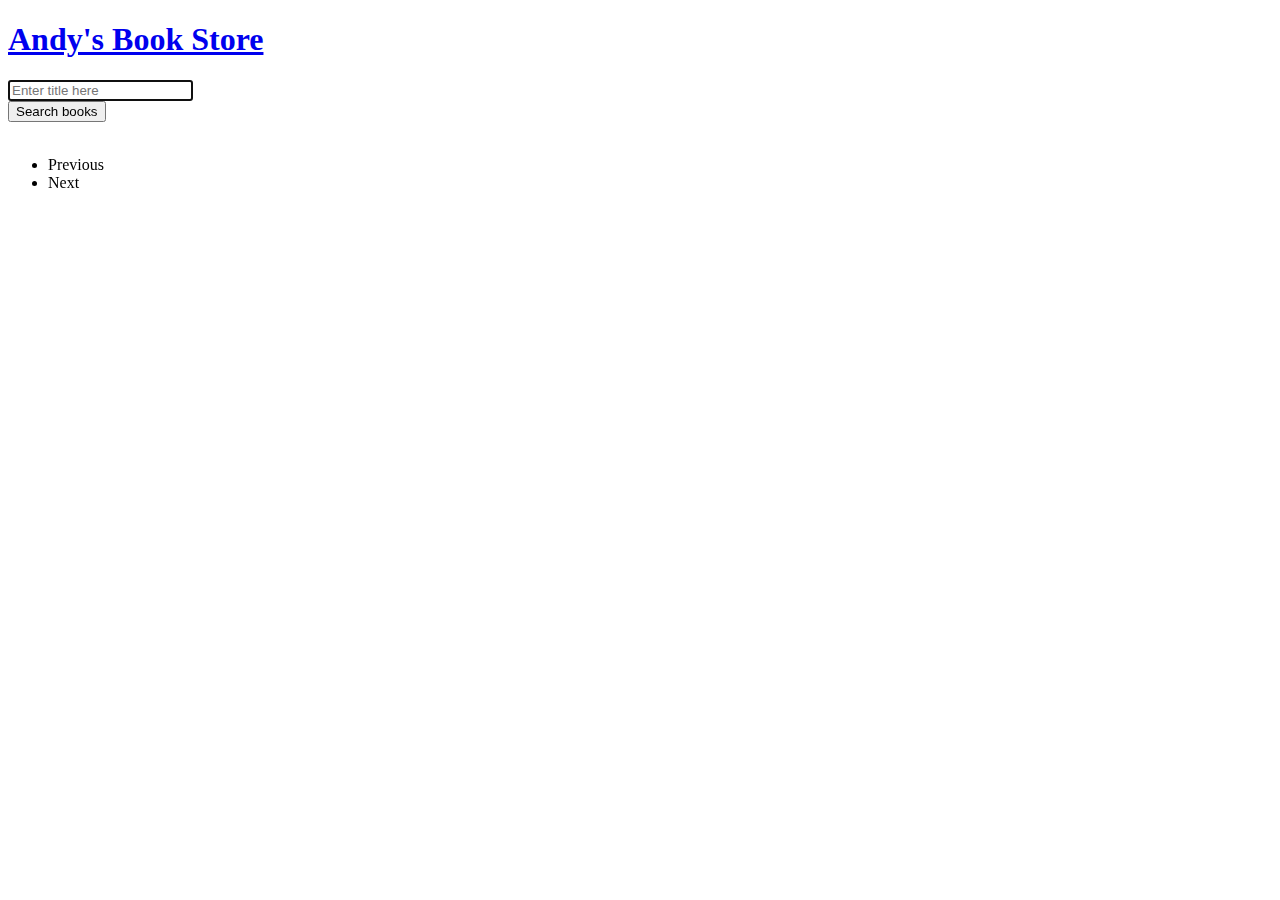
<file: src/main/resources/templates/index.html>
<!DOCTYPE html>
<html xmlns:th="http://www.thymeleaf.org" th:replace="~{fragments/layout :: layout (~{::body},'index')}">

<body>
    <div class="jumbotron text-center">
        <div class="container">
            <h1><a class="title" href="/">Andy's Book Store</a></h1>
        </div>
    </div>

    <form id="searchForm" action="/search">
        <input type="hidden" id="page" name="page" value="" />
        <div class="container">
            <div class="input-group mb-3">
                <input name="q" type="text" th:value="${query}" class="form-control" placeholder="Enter title here" aria-label="Search books" aria-describedby="button-addon2" autofocus>
                <div class="input-group-append">
                    <button class="btn btn-outline-secondary" type="submit" id="button-addon2">Search books</button>
                </div>
            </div>
        </div>

        <div class="container">
            <div class="row align-items-center book-spacing bg-light shadow-sm" th:each="result : ${results}">
                <a th:href="${result.link}"><img class="pull-left mr-2 book-img-spacing" th:src="${result.thumbnail}" /></a>
                <div class="book-info">
                    <p><a th:href="${result.link}"><em th:text="${result.title}"></em></a></p>
                    <p th:text="${result.author}"></p>
                    <p th:text="${result.publisher}"></p>
                </div>
            </div>
        </div>

        <nav aria-label="Page nav" th:if="${previousStatus != null}">
            <ul class="pagination justify-content-center">
                <li class="page-item" th:classappend="${previousStatus}">
                    <a class="page-link" th:onclick="submitQueryWithPageNumber([[${previousPage}]])">Previous</a>
                </li>
                <li class="page-item" th:classappend="${nextStatus}">
                    <a class="page-link" th:onclick="submitQueryWithPageNumber([[${nextPage}]])">Next</a>
                </li>
            </ul>
        </nav>

    </form>
</body>
</html>
</file>
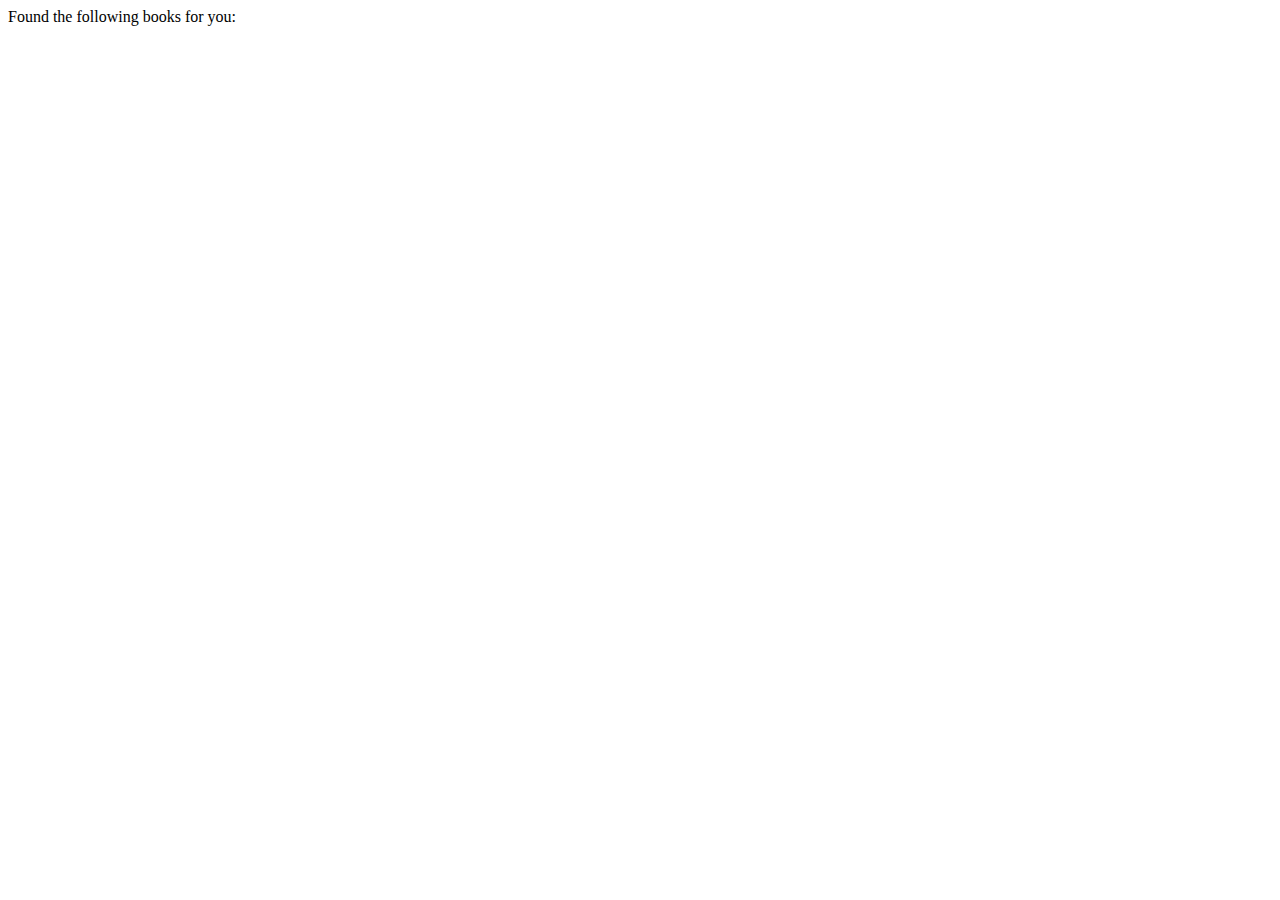
<file: src/main/resources/templates/searchResults.html>
<!DOCTYPE html>
<html xmlns:th="http://www.thymeleaf.org" th:replace="~{fragments/layout :: layout (~{::body},'hello')}">
<body>
<div class="container">
    Found the following books for you:

    <div class="row" th:each="result : ${results}">
        <div class="col-md-6"><a th:href="${result.link}"><img th:src="${result.thumbnail}" /></a></div>
        <div class="col-md-6">
            <p th:text="${result.title}"></p>
            <p th:text="${result.author}"></p>
            <p th:text="${result.publisher}"></p>
        </div>
    </div>
</div>
</body>
</html>
</file>
